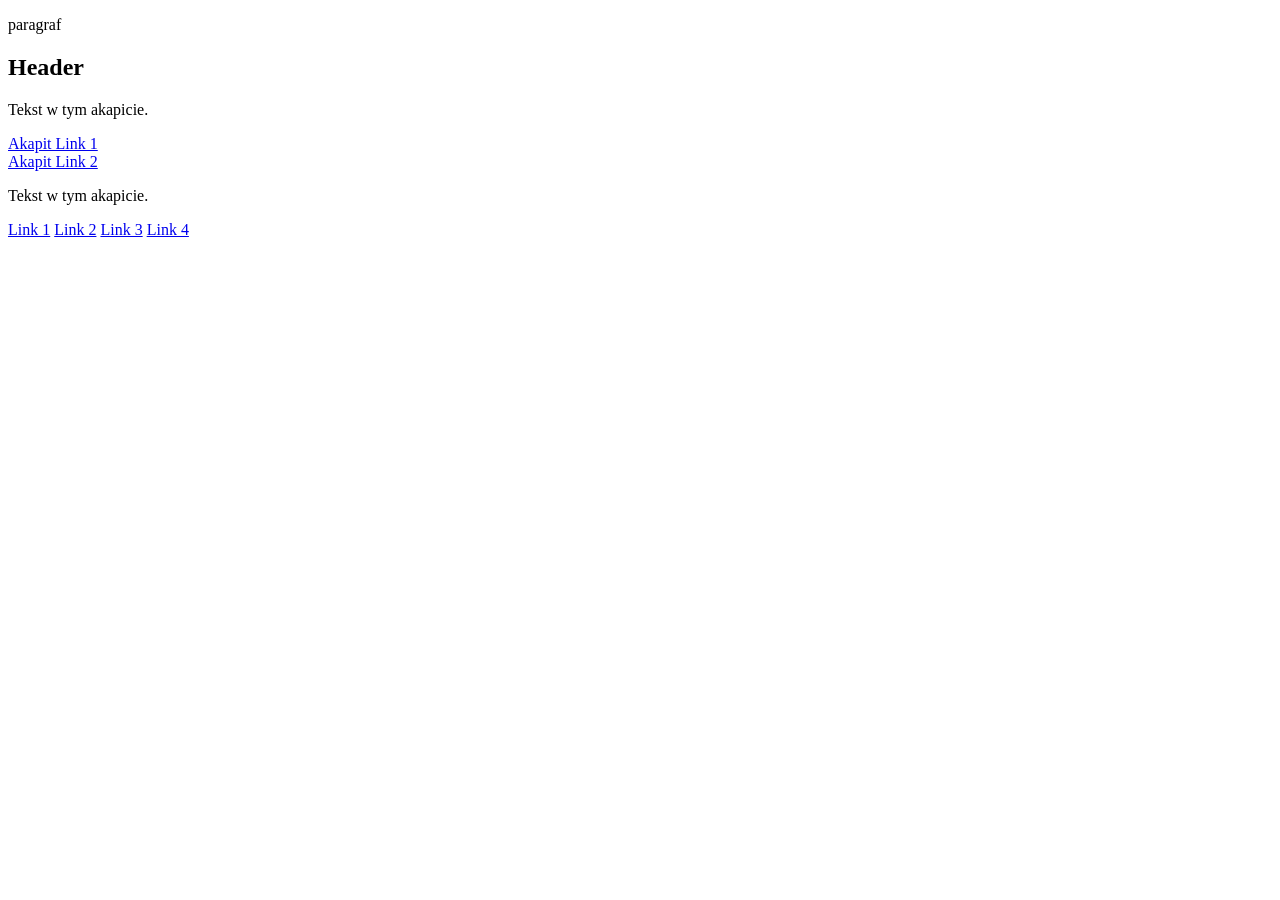
<file: index.html>
<!DOCTYPE html>
<html lang="en">
    <head>
        <meta charset="UTF-8">
        <title>Java Script DOM - Samples</title>
        <link rel="stylesheet" href="css/style.css">
    </head>
    <body>

       <section id="sectionFirst">

            <header>
                <p>paragraf</p>
                <!-- Do zadania 6 dodajemy tekst w nagłówku H1 - "Nagłówek strony" -->
                <h1 id="main-header">Header</h1> 
            </header>

            <div id="parFirst">
                <p onclick="alert('z paragrafu');">Tekst w tym akapicie.</p>
                <!-- W 6 zadaniu dodajemy do linku poniżej atrybut onclick="alert('kliknięto link');" -->
                <a class="link" href="#">Akapit Link 1</a><br>
                <div></div>
                <a class="link" href="https://akademia108.pl">Akapit Link 2</a>
            </div>

            <div id="parSecond" >
                <p>Tekst w tym akapicie.</p>
            </div>

            <a class="link" href="http://akademia108.pl">Link 1</a>
            <a class="link" href="#">Link 2</a>
            <a class="link superlink" href="#">Link 3</a>
            <a class="link superlink" href="#">Link 4</a>

        </section>        
<!--        <script src="js/znajdowanie-elementow.js"></script> //trzeba to uruchomić żeby działało-->
<!--        <script src='js/wezly.js'></script>-->
<!--   <script src="js/operacje-na-wezlach.js"></script>-->
<!--   <script src="js/manipulacja-dom-html.js"></script>-->
   <script src="js/zdarzenia-events.js"></script>
    </body>
</html>
</file>
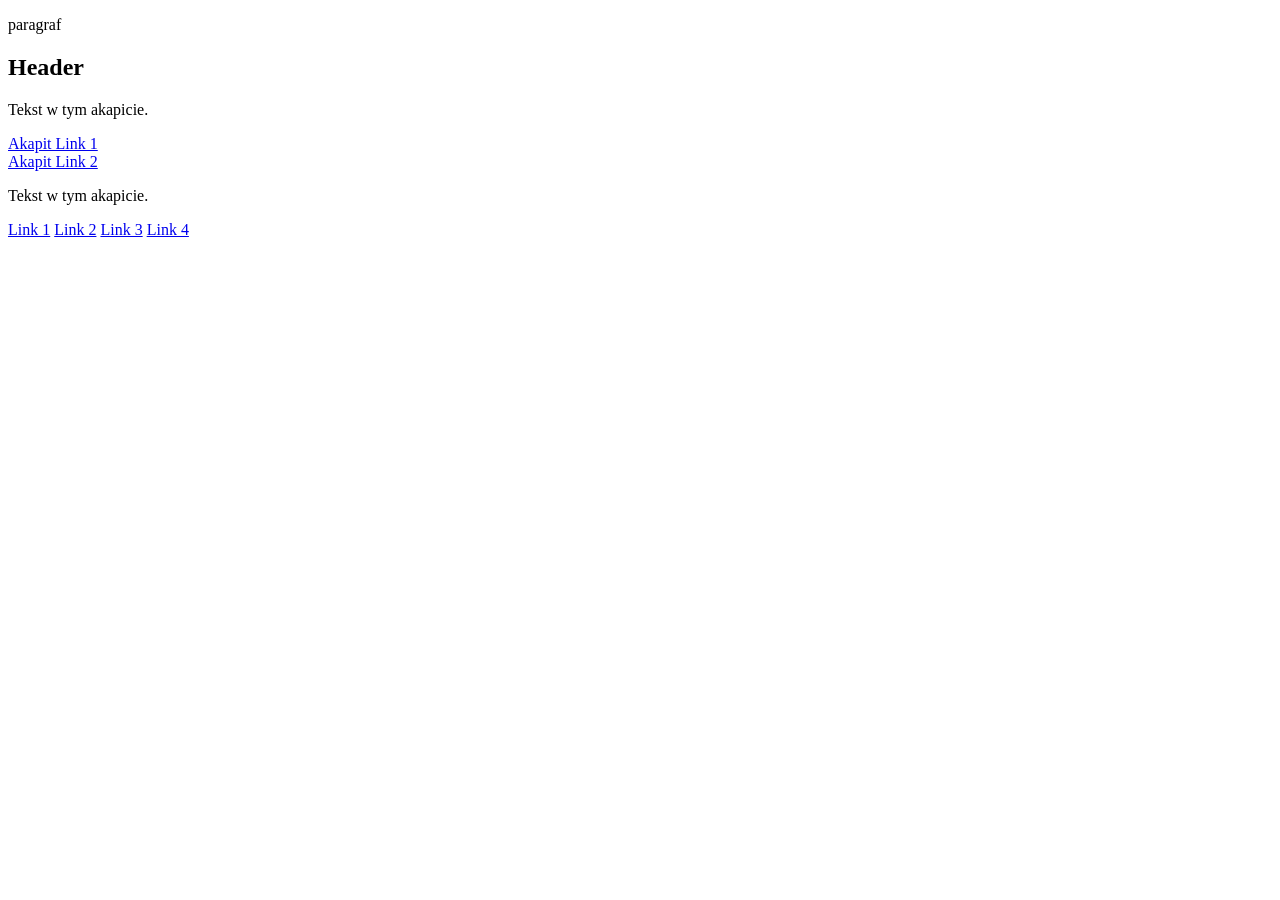
<file: 02-znajdowanie-elementow/index.html>
<!DOCTYPE html>
<html lang="en">
    <head>
        <meta charset="UTF-8">
        <title>Znajdowanie Elementów</title>
        <link rel="stylesheet" href="css/style.css">
    </head>
    <body>

       <section id="sectionFirst">

            <header>
                <p>paragraf</p>
                <!-- Do zadania 6 dodajemy tekst w nagłówku H1 - "Nagłówek strony" -->
                <h1 id="main-header">Header</h1> 
            </header>

            <div id="parFirst">
                <p onclick="alert('z paragrafu');">Tekst w tym akapicie.</p>
                <!-- W 6 zadaniu dodajemy do linku poniżej atrybut onclick="alert('kliknięto link');" -->
                <a class="link" href="#">Akapit Link 1</a><br>
                <div></div>
                <a class="link" href="https://akademia108.pl">Akapit Link 2</a>
            </div>

            <div id="parSecond" >
                <p>Tekst w tym akapicie.</p>
            </div>

            <a class="link" href="http://akademia108.pl">Link 1</a>
            <a class="link" href="#">Link 2</a>
            <a class="link superlink" href="#">Link 3</a>
            <a class="link superlink" href="#">Link 4</a>

        </section>        
        <script src="js/znajdowanie-elementow.js"></script>
    </body>
</html>
</file>
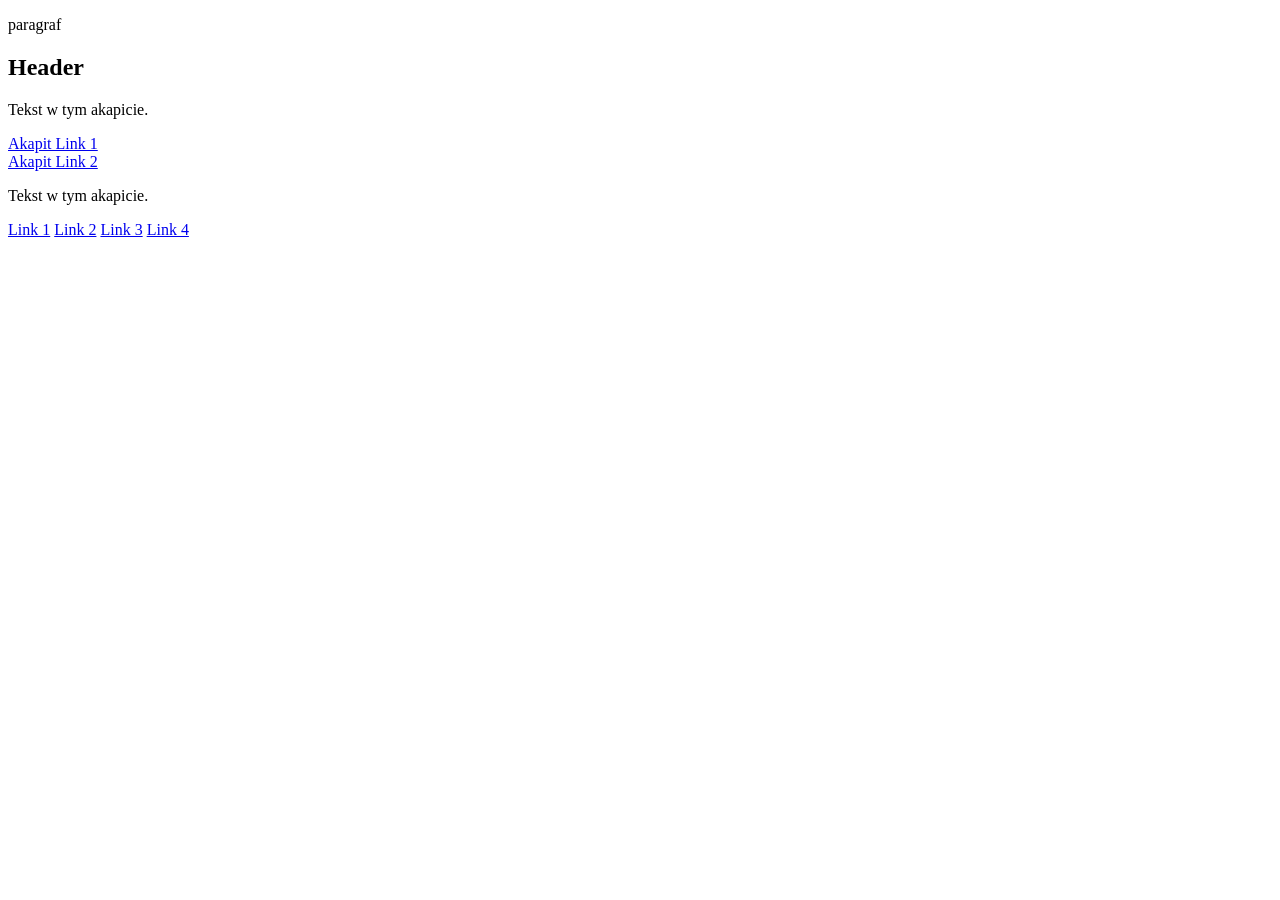
<file: 03-wezly/index.html>
<!DOCTYPE html>
<html lang="en">
    <head>
        <meta charset="UTF-8">
        <title>Węzły</title>
        <link rel="stylesheet" href="css/style.css">
    </head>
    <body>

       <section id="sectionFirst">

            <header>
                <p>paragraf</p>
                <!-- Do zadania 6 dodajemy tekst w nagłówku H1 - "Nagłówek strony" -->
                <h1 id="main-header">Header</h1> 
            </header>

            <div id="parFirst">
                <p onclick="alert('z paragrafu');">Tekst w tym akapicie.</p>
                <!-- W 6 zadaniu dodajemy do linku poniżej atrybut onclick="alert('kliknięto link');" -->
                <a class="link" href="#">Akapit Link 1</a><br>
                <div></div>
                <a class="link" href="https://akademia108.pl">Akapit Link 2</a>
            </div>

            <div id="parSecond" >
                <p>Tekst w tym akapicie.</p>
            </div>

            <a class="link" href="http://akademia108.pl">Link 1</a>
            <a class="link" href="#">Link 2</a>
            <a class="link superlink" href="#">Link 3</a>
            <a class="link superlink" href="#">Link 4</a>

        </section>        
        <script src='js/wezly.js'></script>
    </body>
</html>
</file>
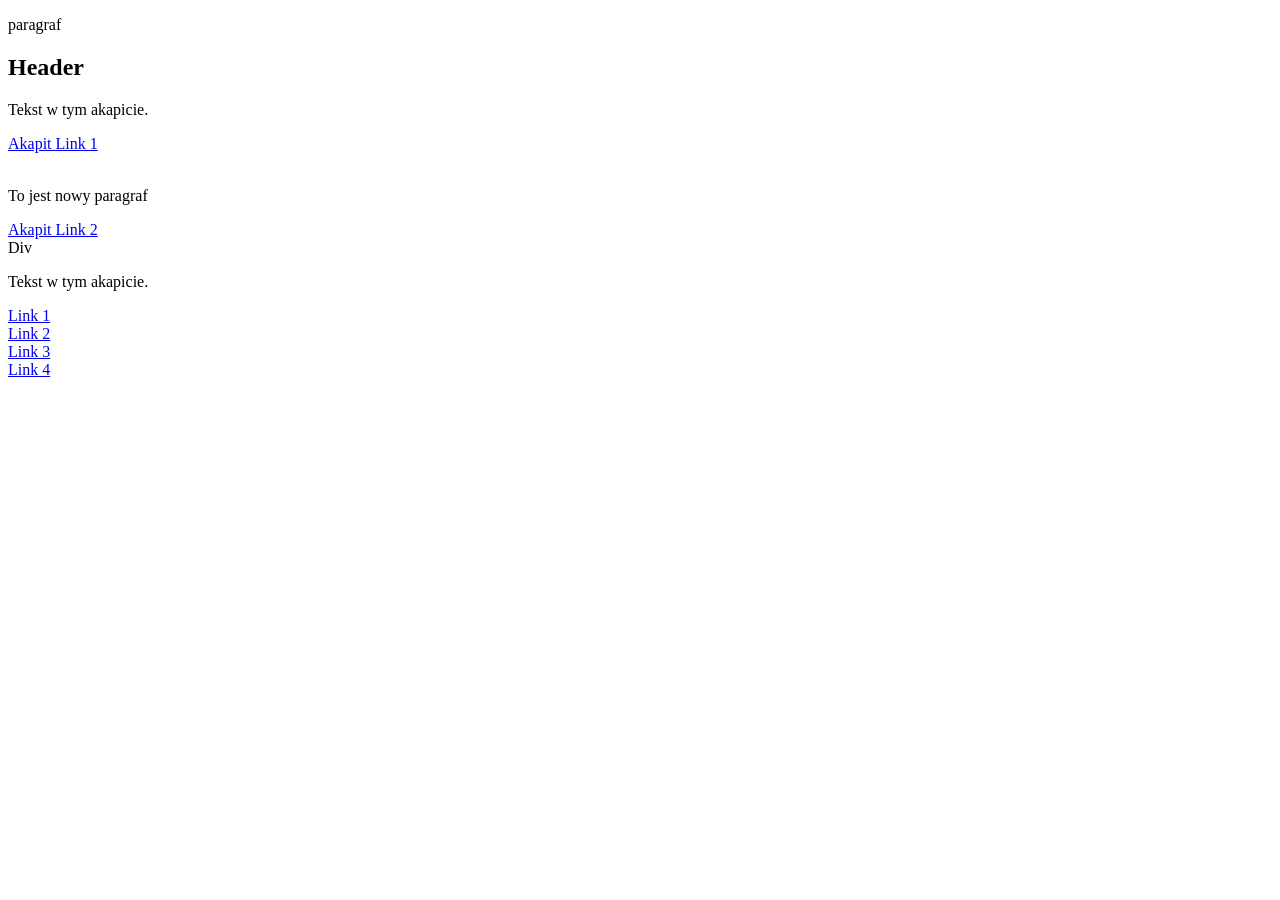
<file: 04-operacje-na-wezlach/index.html>
<!DOCTYPE html>
<html lang="en">

<head>
    <meta charset="UTF-8">
    <title>Operacja na węzłach</title>
    <link rel="stylesheet" href="css/style.css">
</head>

<body>

    <section id="sectionFirst">

        <header>
            <p>paragraf</p>
            <!-- Do zadania 6 dodajemy tekst w nagłówku H1 - "Nagłówek strony" -->
            <h1 id="main-header">Header</h1>
        </header>

        <div id="parFirst">
            <p onclick="alert('z paragrafu');">Tekst w tym akapicie.</p>
            <!-- W 6 zadaniu dodajemy do linku poniżej atrybut onclick="alert('kliknięto link');" -->
            <a class="link" href="#">Akapit Link 1</a><br>
            <div></div>
            <a class="link" href="https://akademia108.pl">Akapit Link 2</a>
        </div>

        <div id="parSecond">Div
            <p>Tekst w tym akapicie.</p>
        </div>

        <a class="link" href="http://akademia108.pl">Link 1</a>
        <a class="link" href="#">Link 2</a>
        <a class="link superlink" href="#">Link 3</a>
        <a class="link superlink" href="#">Link 4</a>

    </section>
    <script src="js/operacje-na-wezlach.js"></script>
</body>

</html>
</file>
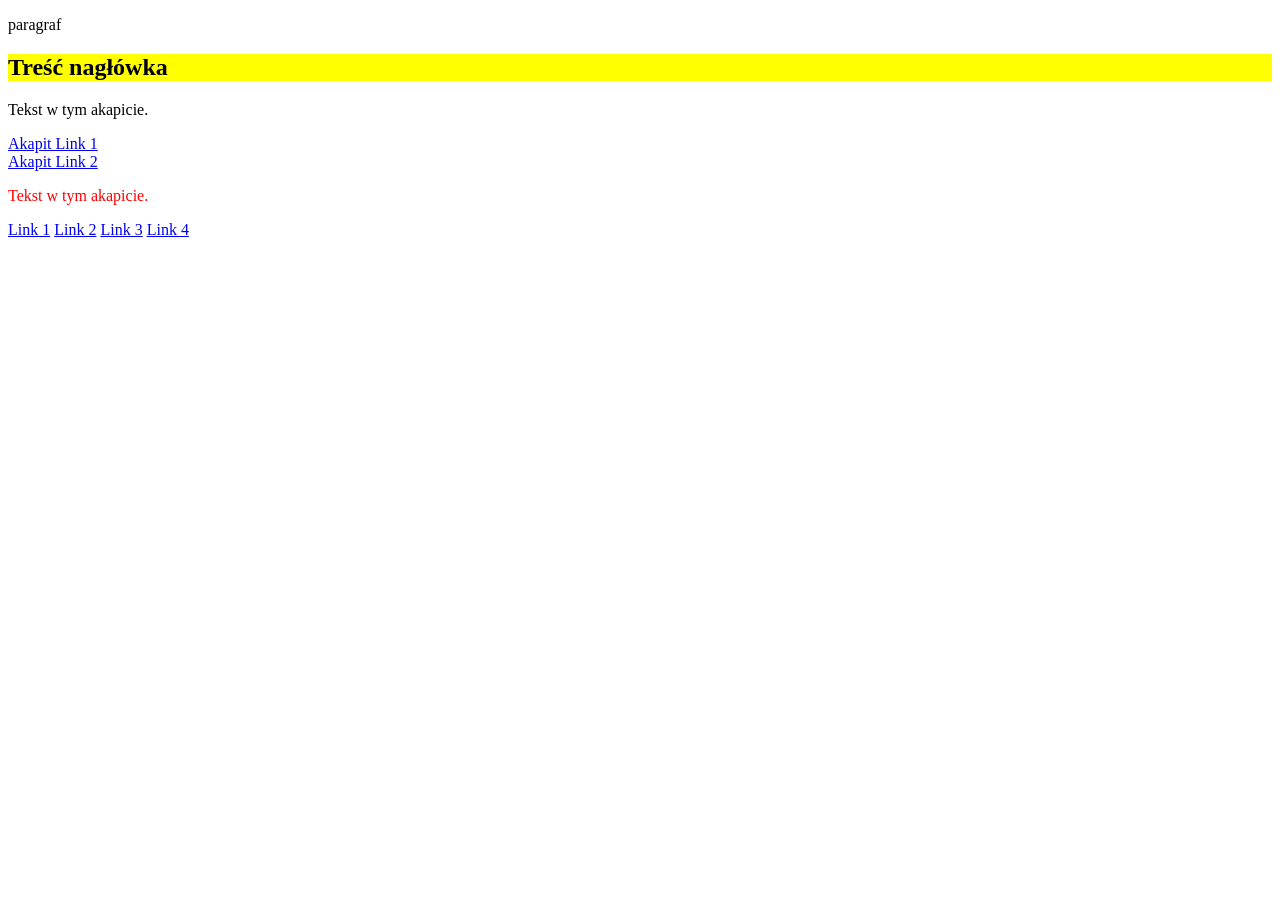
<file: 05-manipulacja-dom-html/index.html>
<!DOCTYPE html>
<html lang="en">
    <head>
        <meta charset="UTF-8">
        <title>Manipulacja DOM HTML</title>
        <link rel="stylesheet" href="css/style.css">
    </head>
    <body>

       <section id="sectionFirst">

            <header>
                <p>paragraf</p>
                <!-- Do zadania 6 dodajemy tekst w nagłówku H1 - "Nagłówek strony" -->
                <h1 id="main-header">Header</h1> 
            </header>

            <div id="parFirst">
                <p onclick="alert('z paragrafu');">Tekst w tym akapicie.</p>
                <!-- W 6 zadaniu dodajemy do linku poniżej atrybut onclick="alert('kliknięto link');" -->
                <a class="link" href="#">Akapit Link 1</a><br>
                <div></div>
                <a class="link" href="https://akademia108.pl">Akapit Link 2</a>
            </div>

            <div id="parSecond" >
                <p>Tekst w tym akapicie.</p>
            </div>

            <a class="link" href="http://akademia108.pl">Link 1</a>
            <a class="link" href="#">Link 2</a>
            <a class="link superlink" href="#">Link 3</a>
            <a class="link superlink" href="#">Link 4</a>

        </section>        
   <script src="js/manipulacja-dom-html.js"></script>
    </body>
</html>
</file>
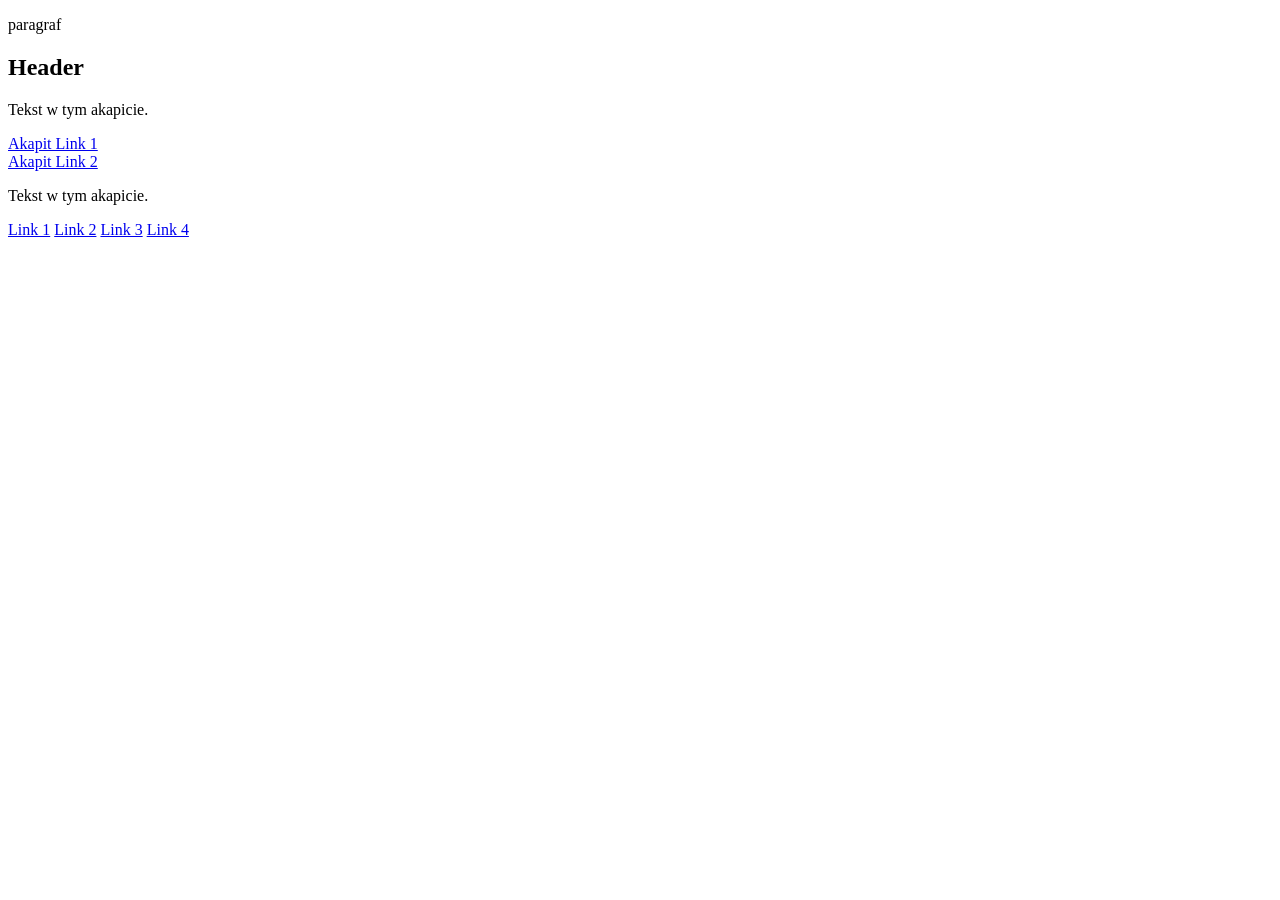
<file: 06-zdarzenia-events/index.html>
<!DOCTYPE html>
    <html lang="en">

    <head>
        <meta charset="UTF-8">
        <title>Zdarzenia Events</title>
        <link rel="stylesheet" href="css/style.css">
    </head>

    <body>

        <section id="sectionFirst">

            <header>
                <p>paragraf</p>
                <!-- Do zadania 6 dodajemy tekst w nagłówku H1 - "Nagłówek strony" -->
                <h1 id="main-header">Header</h1>
            </header>

            <div id="parFirst">
                <p onclick="alert('z paragrafu');">Tekst w tym akapicie.</p>
                <!-- W 6 zadaniu dodajemy do linku poniżej atrybut onclick="alert('kliknięto link');" -->
                <a class="link" href="#">Akapit Link 1</a><br>
                <div></div>
                <a class="link" href="https://akademia108.pl">Akapit Link 2</a>
            </div>

            <div id="parSecond">
                <p>Tekst w tym akapicie.</p>
            </div>

            <a class="link" href="http://akademia108.pl">Link 1</a>
            <a class="link" href="#">Link 2</a>
            <a class="link superlink" href="#">Link 3</a>
            <a class="link superlink" href="#">Link 4</a>

        </section>
        <script src="js/zdarzenia-events.js"></script>
    </body>

    </html>
</file>
<file: css/style.css>
#main-header {
    transition: all 2s linear;
}
</file>
<file: 02-znajdowanie-elementow/css/style.css>
#main-header {
    transition: all 2s linear;
}
</file>
<file: 03-wezly/css/style.css>
#main-header {
    transition: all 2s linear;
}
</file>
<file: 04-operacje-na-wezlach/css/style.css>
#main-header {
    transition: all 2s linear;
}
</file>
<file: 05-manipulacja-dom-html/css/style.css>
#main-header {
    transition: all 2s linear;
}
</file>
<file: 06-zdarzenia-events/css/style.css>
#main-header {
    transition: all 2s linear;
}
</file>
